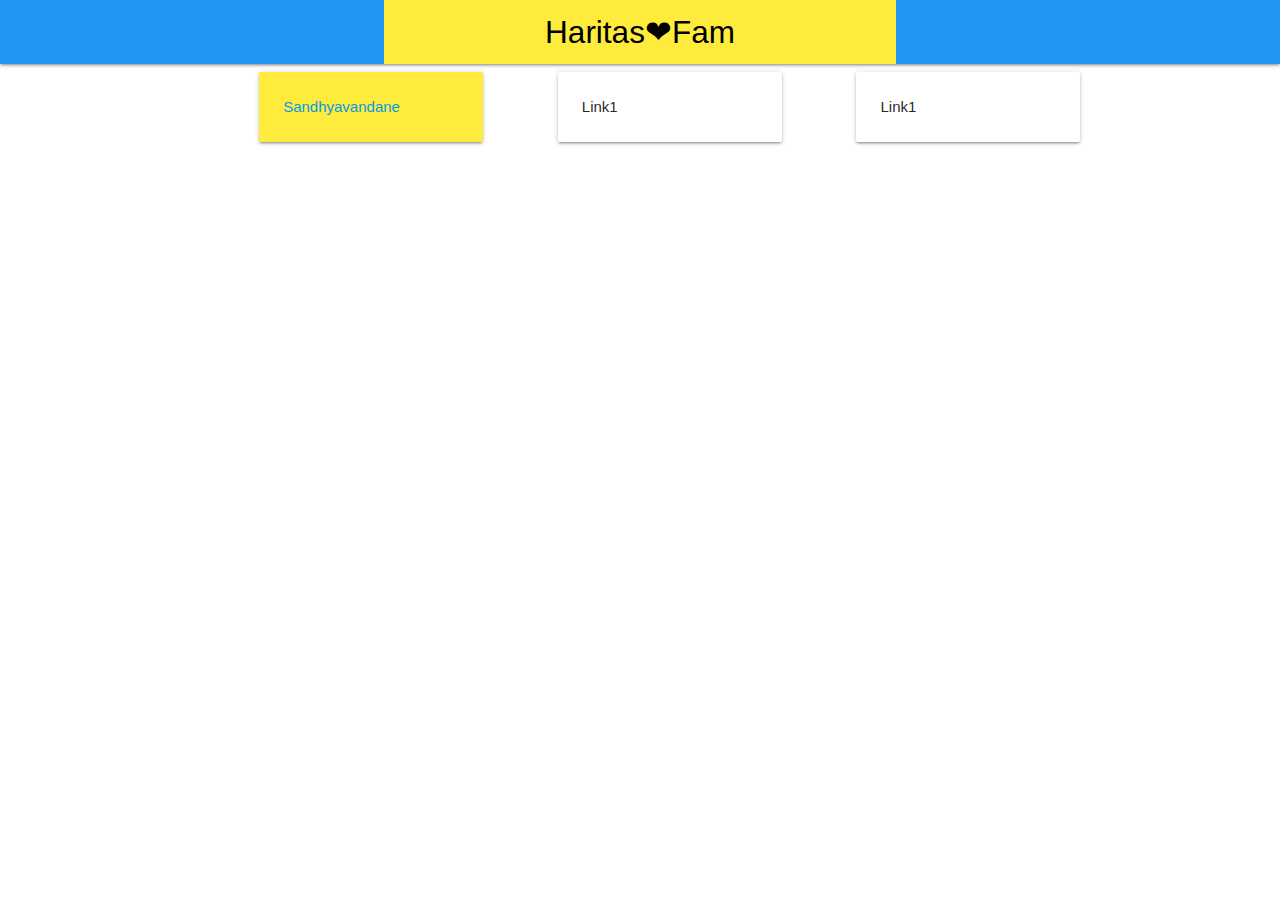
<file: index.html>
<!DOCTYPE html>
<html>

<head>
  <!--Import Google Icon Font-->
  <link href="https://fonts.googleapis.com/icon?family=Material+Icons" rel="stylesheet">
  <!--Import materialize.css-->
  <link type="text/css" rel="stylesheet" href="/materialize/css/materialize.css" media="screen,projection" />

  <!--Let browser know website is optimized for mobile-->
  <meta name="viewport" content="width=device-width, initial-scale=1.0" />
</head>

<body>

  <nav>
    <div class="nav-wrapper blue row center-align">
        <a href="#" class="brand-logo center black-text yellow">
          Haritas❤Fam
        </a>
      </div>
    </div>
  </nav>

  <div class="container">
    <div class="row">
      <div class="card col s3 yellow" ><a href="/sandhya.html">Sandhyavandane</a></div>
      <div class="card col s3">Link1</div><div class="card col s3">Link1</div>
    </div>
  </div>
    
  
  <!--JavaScript at end of body for optimized loading-->
  <script type="text/javascript" src="/materialize/js/materialize.js"></script>
</body>

</html>
</file>
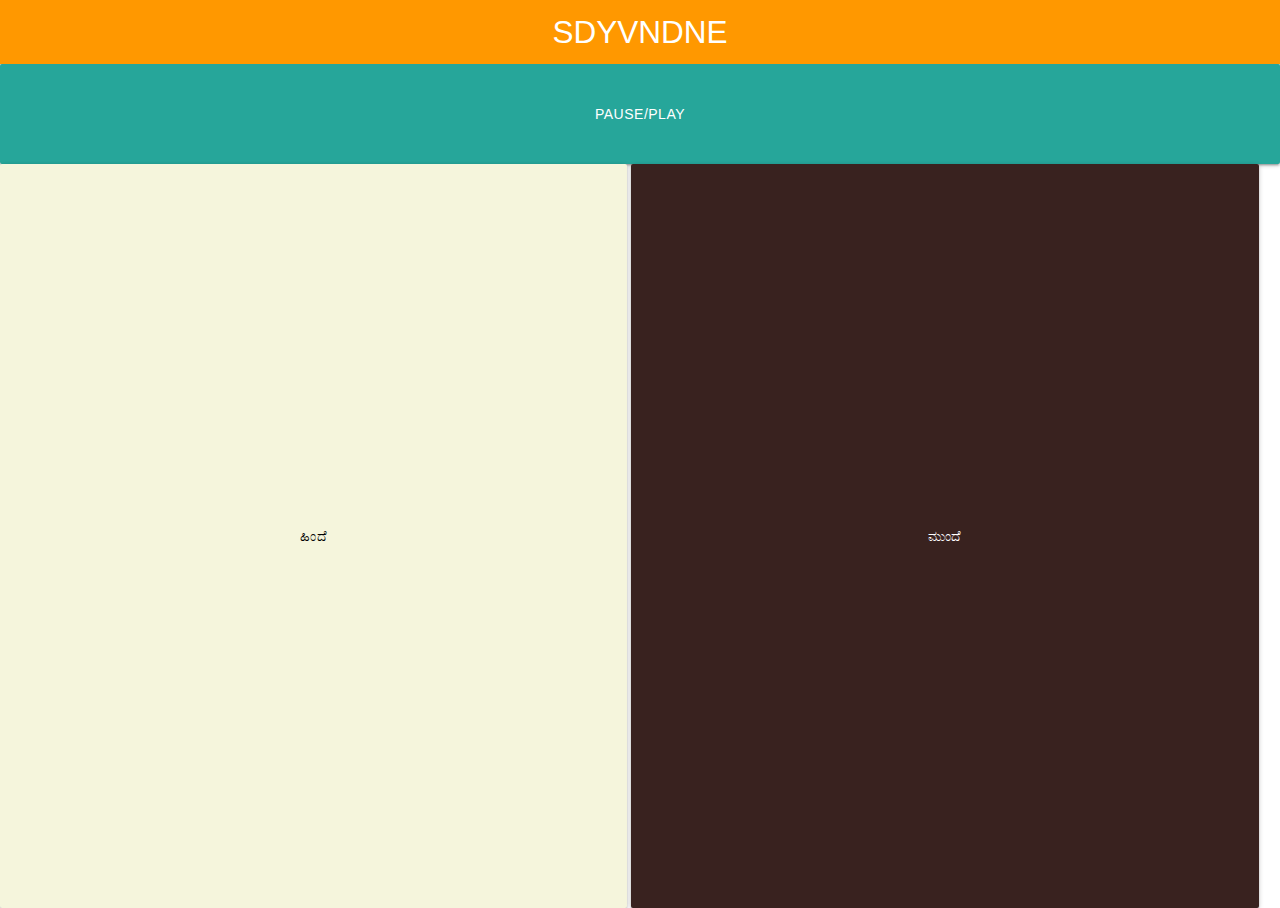
<file: sandhya.html>
<!DOCTYPE html>
<html>

<head>
  <!--Import Google Icon Font-->
  <link href="https://fonts.googleapis.com/icon?family=Material+Icons" rel="stylesheet">
  <!--Import materialize.css-->
  <link type="text/css" rel="stylesheet" href="/materialize/css/materialize.css" media="screen,projection" />

  <!--Let browser know website is optimized for mobile-->
  <meta name="viewport" content="width=device-width, initial-scale=1.0" />
</head>

<body onload="resize_divs();">

  <nav>
    <div class="nav-wrapper orange">
      <a href="#" class="brand-logo center">SDYVNDNE</a>
    </div>
  </nav>

  <button class="btn" onclick="p();" style="width:100vw;height:100px;">Pause/Play</button>
  <button class="btn res black-text" style="vertical-align: middle; background-color: beige; width: 49vw;"
    onclick="previous()">
    <p class="center-align">ಹಿಂದೆ</p>
  </button>
  <button class="white-text btn res" style="vertical-align: middle; background-color: #39221F; width: 49vw;"
    onclick="next()" onload="">
    <p class="center-align">ಮುಂದೆ</p>
  </button>
  <audio id="aud" autoplay> </audio>


  <style>
    .full-height {
      height: 100vh;
    }
  </style>
  <script>
    function resize_divs() {
      console.log('Resizing');
      console.log(window.innerHeight);
      avail_height = window.innerHeight - 156
      var x = document.getElementsByClassName('res');
      x[0].style.height = avail_height + 'px';
      x[1].style.height = avail_height + 'px';
    }
  </script>
  <script>
    function p() {
      var adui = document.getElementById('aud');
      if (adui.paused) {
        adui.play();
      } else {
        adui.pause();
      }
    }

    var ads = [
      'https://storytrail.herokuapp.com/files/5e95be249a3f7300175cd493', // Starting
      'https://storytrail.herokuapp.com/files/5e95be3e9a3f7300175cd4a0', // Achamane
      // Insert pranayama here
      'https://storytrail.herokuapp.com/files/5e95be899a3f7300175cd4ae', // Mama upatta
      'https://storytrail.herokuapp.com/files/5e95bf199a3f7300175cd4bd', // Manastoke
      'https://storytrail.herokuapp.com/files/5e95bf749a3f7300175cd4cd', // Agniriti bhasma
      'https://storytrail.herokuapp.com/files/5e95be3e9a3f7300175cd4a0', // Achamane
      'https://storytrail.herokuapp.com/files/5e95bfc49a3f7300175cd4de', // Premlim cleansing
      'https://storytrail.herokuapp.com/files/5e95be3e9a3f7300175cd4a0', // Achamane
      // Insert pranayama here
      'https://storytrail.herokuapp.com/files/5e95c0009a3f7300175cd501', // PM dRC
      'https://storytrail.herokuapp.com/files/5e95c0749a3f7300175cd515', // Apohishta
      'https://storytrail.herokuapp.com/files/5e95c0e99a3f7300175cd52a', // Abhyantara shudhdhodhakka prashane
      'https://storytrail.herokuapp.com/files/5e95be3e9a3f7300175cd4a0', // Achamane
      'https://storytrail.herokuapp.com/files/5e95c1199a3f7300175cd540', // DM SRC
      'https://storytrail.herokuapp.com/files/5e95c0749a3f7300175cd515', // Apohishta
      'https://storytrail.herokuapp.com/files/5e95c22a9a3f7300175cd557', // Shanno devi
      'https://storytrail.herokuapp.com/files/5e95c26d9a3f7300175cd570', // PPV DRC
      'https://storytrail.herokuapp.com/files/5e95c317dd2656001769771a', // PPV
      'https://storytrail.herokuapp.com/files/5e95be3e9a3f7300175cd4a0', // Achamane
      // Insert pranayama here
      'https://storytrail.herokuapp.com/files/5e95c36fdd2656001769774f', // Uttishta devi
      'https://storytrail.herokuapp.com/files/5e95c38bdd2656001769776c', // tejosi
      'https://storytrail.herokuapp.com/files/5e95be3e9a3f7300175cd4a0', // Achamane
      'https://storytrail.herokuapp.com/files/5e95c3fbdd2656001769778a', // Syona prithivi drc
      'https://storytrail.herokuapp.com/files/5e95c42edd265600176977a9', // Syona Prithivi
      'https://storytrail.herokuapp.com/files/5e95c475dd265600176977c9', // Prithiviti
      // Insert pranayama here
      'https://storytrail.herokuapp.com/files/5e95c494dd265600176977ea', // Sayujyam drc
      'https://storytrail.herokuapp.com/files/5e95c544dd2656001769780c', // Sayujyam P1
      'https://storytrail.herokuapp.com/files/5e95c58fdd2656001769782f', // Sayujyam P2
      'https://storytrail.herokuapp.com/files/5e95c5e0dd26560017697854', // Karanyasa
      'https://storytrail.herokuapp.com/files/5e95c607dd26560017697879', // Anganyasa
      'https://storytrail.herokuapp.com/files/5e95c7e3dd2656001769789f', // Dhyana
      // Japa happens here
      'https://storytrail.herokuapp.com/files/5e95c607dd26560017697879', // Anganyasa
      'https://storytrail.herokuapp.com/files/5e95c7e3dd2656001769789f', // Dhyana
      'https://storytrail.herokuapp.com/files/5e95c84edd265600176978c6', // Jatavedasa
      'https://storytrail.herokuapp.com/files/5e95c8addd265600176978ee', // Tachchanyyo drc
      'https://storytrail.herokuapp.com/files/5e95c903dd26560017697917', // Tachchanyyo
      'https://storytrail.herokuapp.com/files/5e95c937dd26560017697941', // nb drc
      'https://storytrail.herokuapp.com/files/5e95c999dd2656001769796c', // Namo Brahmane 1
      'https://storytrail.herokuapp.com/files/5e95c999dd2656001769796c', // Namo Brahmane 2
      'https://storytrail.herokuapp.com/files/5e95c999dd2656001769796c', // Namo Brahmane 3
      'https://storytrail.herokuapp.com/files/5e95caf1dd26560017697998', // Prachyei dishe
      // Om nama itits
      // pravara
      'https://storytrail.herokuapp.com/files/5e95be3e9a3f7300175cd4a0', // Achamane
      'https://storytrail.herokuapp.com/files/5e95cb1bdd265600176979c6', // Yasya smaran
      'https://storytrail.herokuapp.com/files/5e95cb2edd265600176979f4', // Madhye
      'https://storytrail.herokuapp.com/files/5e95cb55dd26560017697a23', // Kayenavacha
      'https://storytrail.herokuapp.com/files/5e95be3e9a3f7300175cd4a0', // Achamane
      'https://storytrail.herokuapp.com/files/5e95cb9cdd26560017697a53' // Adyano
    ];
    var index = 0;
    var player = document.getElementById("aud");
    player.src = ads[index];


    function next() {
      if (index < ads.length - 1) {
        index = index + 1;
        player.src = ads[index];
        console.log("This is index" + index);
        console.log("This is the array index");
        document.getElementById('aud').play();
      }
    }

    function previous() {
      if (index > 0) {
        index = index - 1;
        player.src = ads[index];
        console.log("This is index" + index);
        console.log("This is the array index");
      }
    }

  </script>
  <!--JavaScript at end of body for optimized loading-->
  <script type="text/javascript" src="/materialize/js/materialize.min.js"></script>
  <script type="text/javascript" src="/app.js"></script>
</body>

</html>
</file>
